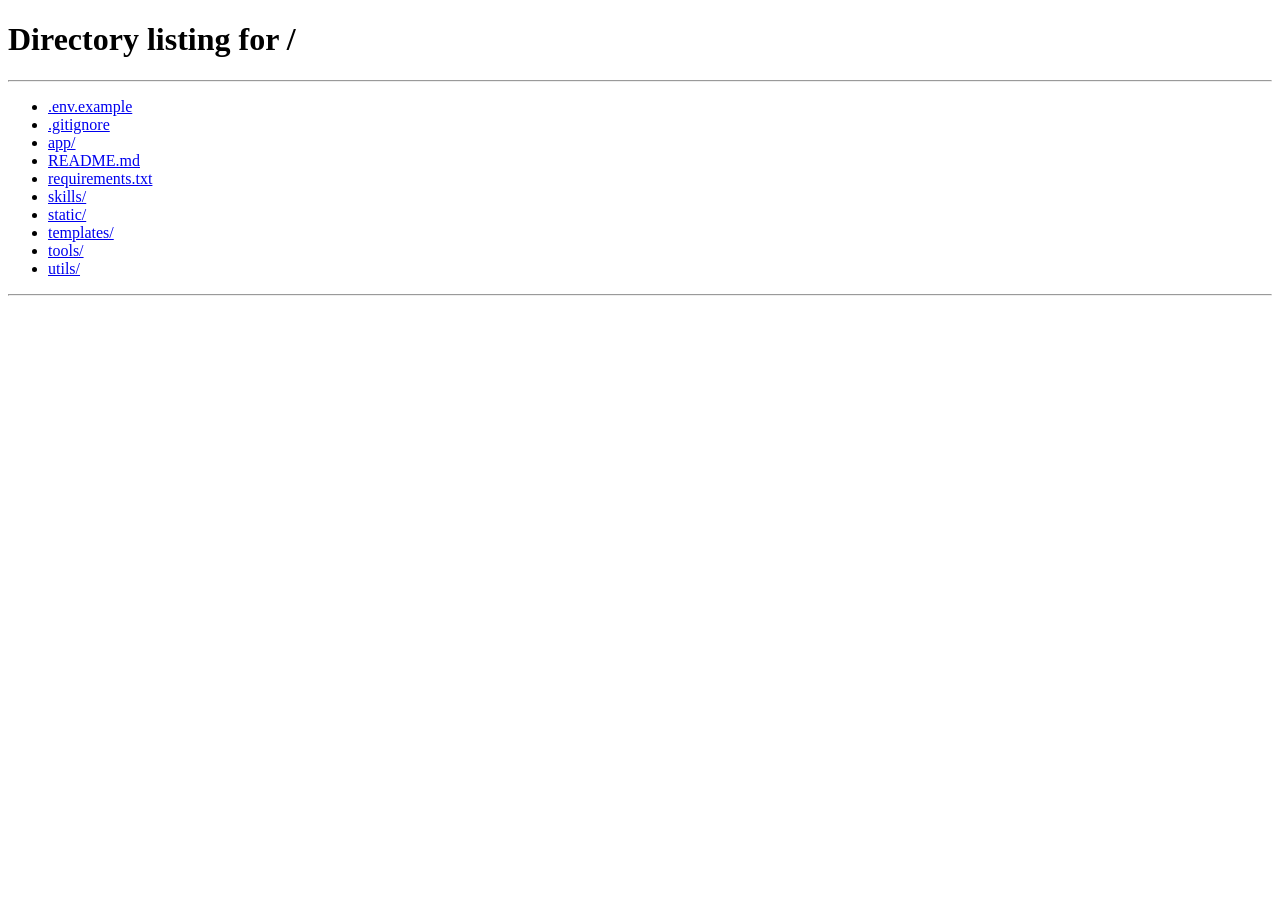
<file: templates/task.html>
<!doctype html>
<html lang="zh-CN">
  <head>
    <meta charset="utf-8">
    <meta http-equiv="refresh" content="0; url=/">
    <title>🌸 CuteHarness</title>
    <link rel="icon" href="/static/pika.ico" type="image/x-icon">
  </head>
  <body>
    <p>正在跳转到对话页...</p>
  </body>
</html>
</file>
